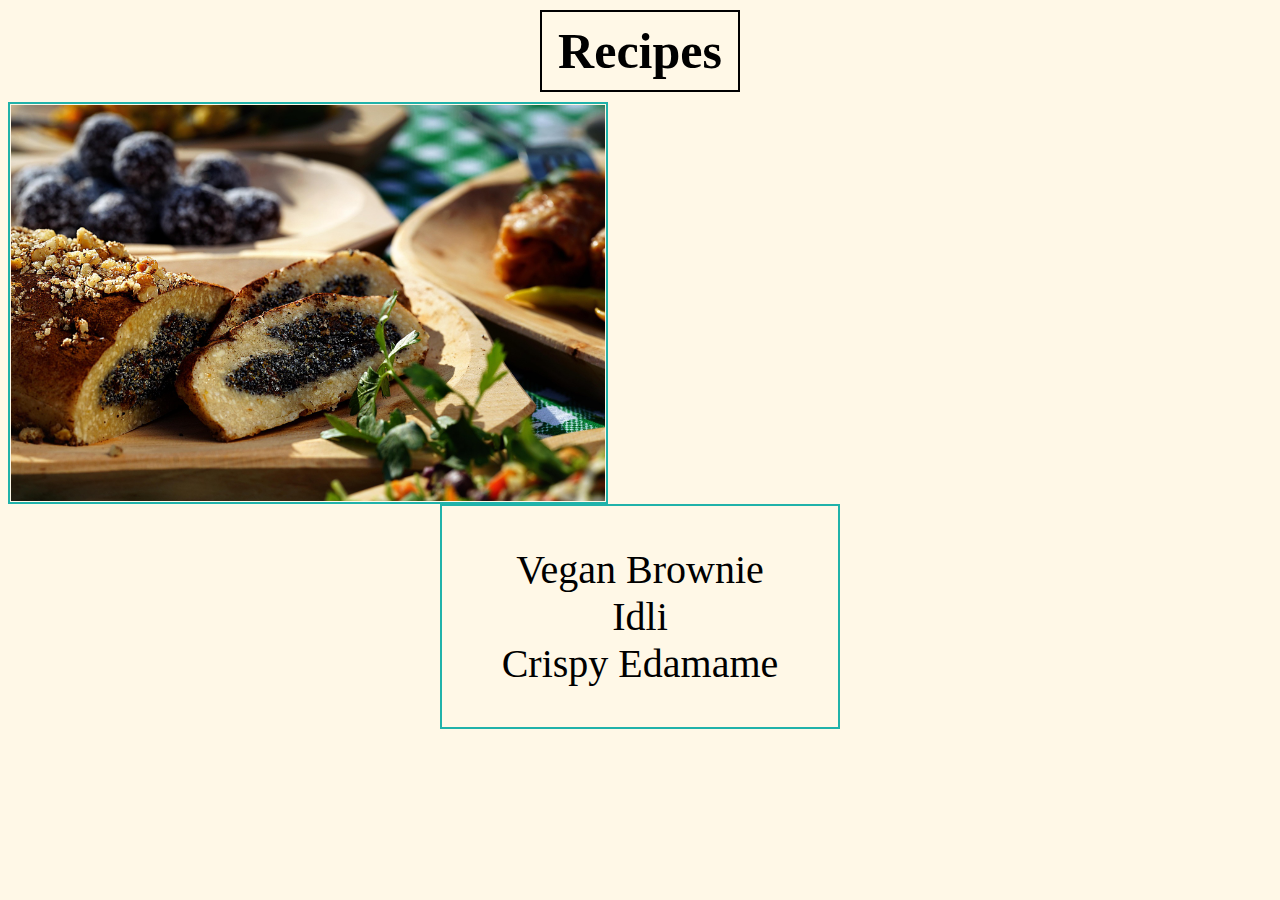
<file: index.html>
<!DOCTYPE html>
<html lang="en">
<head>
    <meta charset="UTF-8">
    <meta name="viewport" content="width=device-width, initial-scale=1.0">
    <link rel="stylesheet" href="./style.css">
    <title>Odin Recipes</title>
</head>
<body>
    <h1 class="greethead">Recipes</h1>
    <img class="home-img" src="./img/recipes.jpg" alt="image of a vegan dish" width="600px">
    <div class="recipe-list-container">
        <ul class="recipe-list">
            <li><a href="./recipes/vegan-brownie.html">Vegan Brownie</a></li>
            <li><a href="./recipes/idli.html">Idli</a></li>
            <li><a href="./recipes/crispy-edamame.html">Crispy Edamame</a></li>
        </ul>
    </div> 
   
    
</body>
</html>
</file>
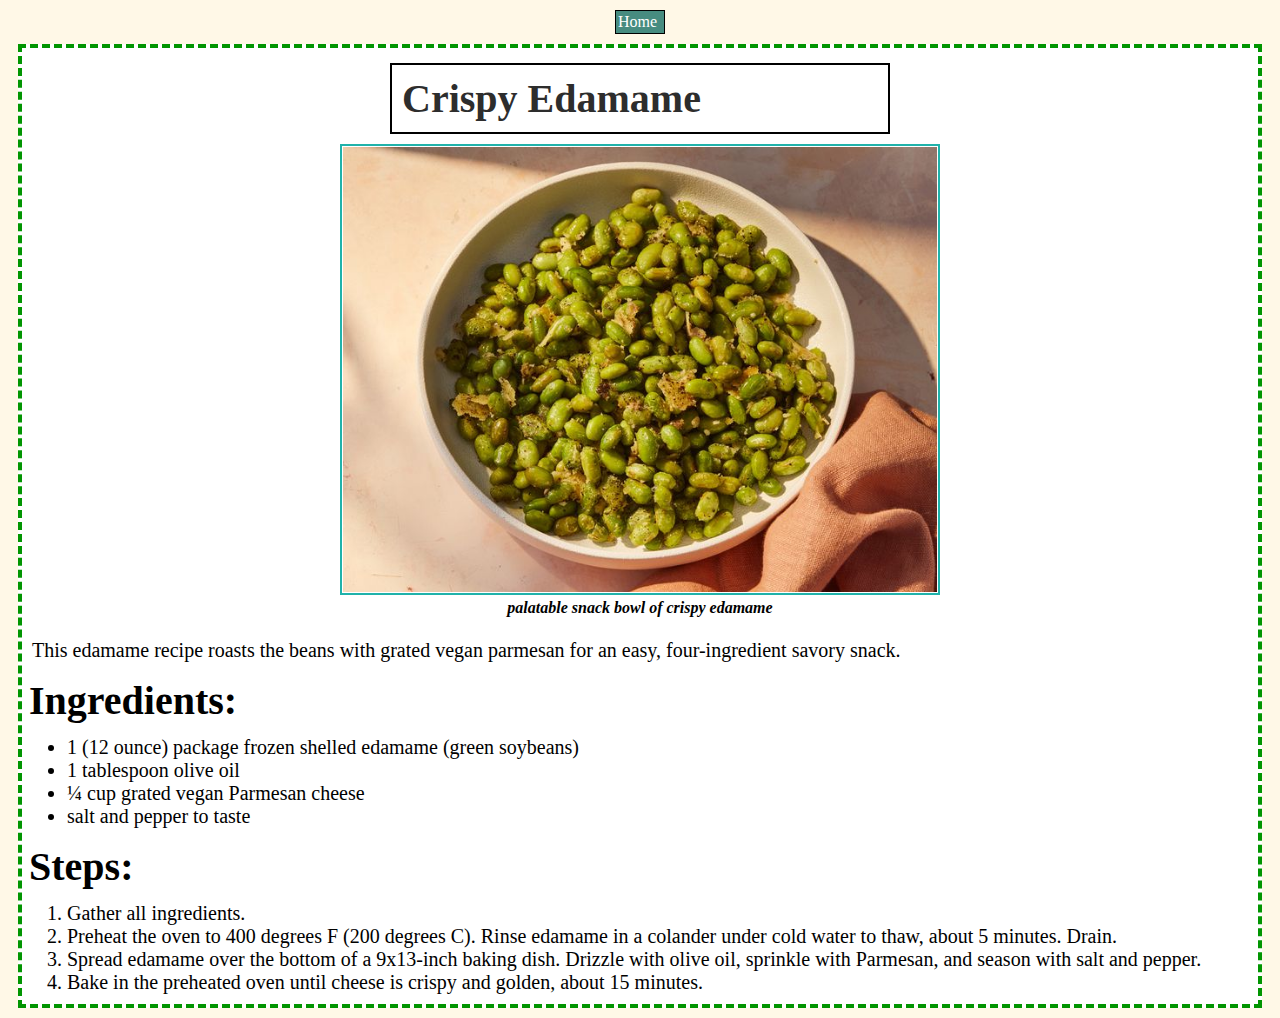
<file: recipes/crispy-edamame.html>
<!DOCTYPE html>
<html lang="en">
<head>
    <meta charset="UTF-8">
    <meta name="viewport" content="width=device-width, initial-scale=1.0">
    <link rel="stylesheet" href="../style.css">
    <title>Crispy Edamame</title>
</head>
<body>
    <a href="../index.html"class="homebutton">Home</a>
    <div class="recipe-card">
        <h1 class="recipe-title">Crispy Edamame</h1>
        <img class="recipe-img" src="../img/crispy-edamame.jpg" alt="image of crispy edamame">
        <h4 class="img-caption">palatable snack bowl of crispy edamame</h4>
        <p class="recipe-intro">This edamame recipe roasts the beans with grated vegan parmesan for an easy, four-ingredient savory snack.</p>
        <h2 class="recipe-section-title">Ingredients:</h2>
        <ul class="recipe-section-items">
            <li>1 (12 ounce) package frozen shelled edamame (green soybeans)</li>
            <li>1 tablespoon olive oil</li>
            <li>¼ cup grated vegan Parmesan cheese</li>
            <li>salt and pepper to taste</li>
        </ul>
        <h2 class="recipe-section-title">Steps:</h2>
        <ol class="recipe-section-items">
            <li> Gather all ingredients. </li>
            <li> Preheat the oven to 400 degrees F (200 degrees C). Rinse edamame in a colander under cold water to thaw, about 5 minutes. Drain. </li>
            <li> Spread edamame over the bottom of a 9x13-inch baking dish. Drizzle with olive oil, sprinkle with Parmesan, and season with salt and pepper. </li>
            <li> Bake in the preheated oven until cheese is crispy and golden, about 15 minutes. </li>
    
        </ol>
    </div>

</body>
</html>
</file>
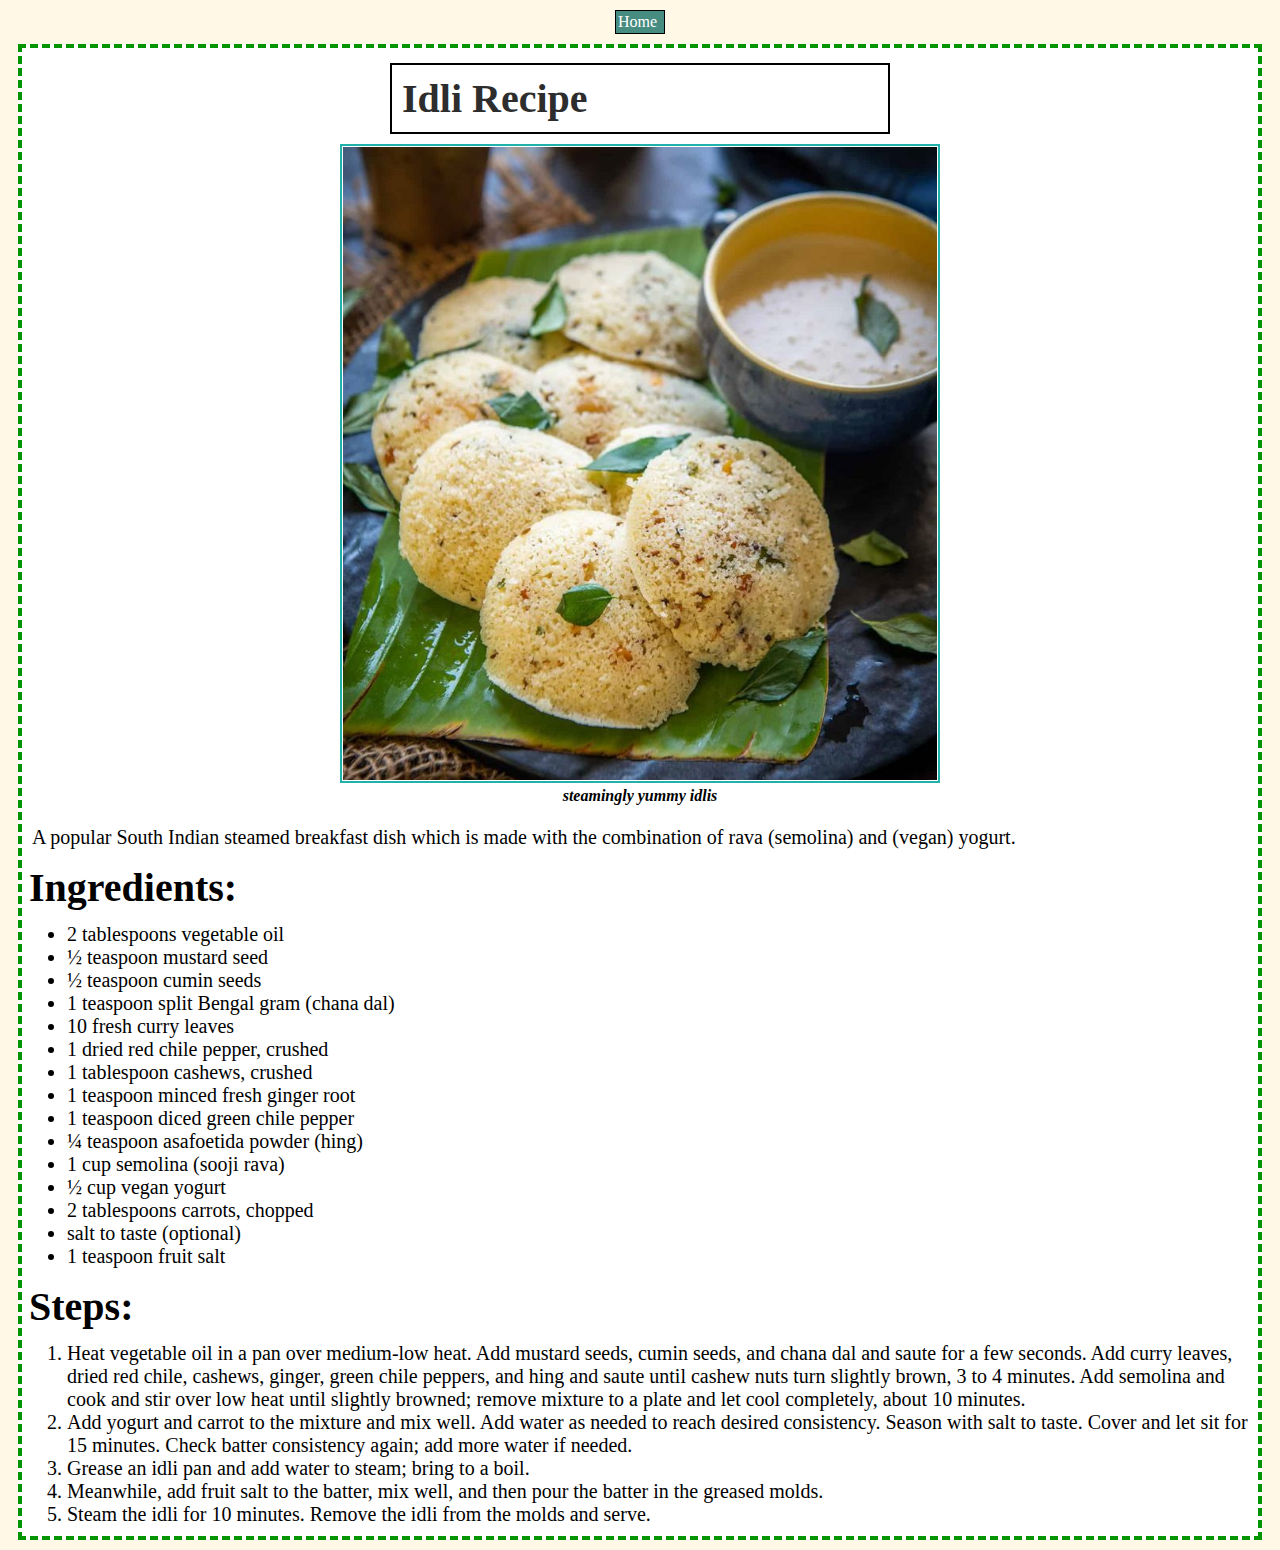
<file: recipes/idli.html>
<!DOCTYPE html>
<html lang="en">
<head>
    <meta charset="UTF-8">
    <meta name="viewport" content="width=device-width, initial-scale=1.0">
    <link rel="stylesheet" href="../style.css">
    <title>Idli</title>
</head>
<body>
    <a href="../index.html"class="homebutton">Home</a>
    <div class="recipe-card">
        <h1 class="recipe-title">Idli Recipe</h1>
        <img class="recipe-img" src="../img/idli.jpg" alt="image of idli">
        <h4 class="img-caption">steamingly yummy idlis</h4>
        <p class="recipe-intro">A popular South Indian steamed breakfast dish which is made with the combination of rava (semolina) and (vegan) yogurt.</p>
        <h2 class="recipe-section-title">Ingredients:</h2>
        <ul class="recipe-section-items">
            <li>2 tablespoons vegetable oil</li>
            <li>½ teaspoon mustard seed</li>
            <li>½ teaspoon cumin seeds</li>
            <li>1 teaspoon split Bengal gram (chana dal)</li>
            <li>10 fresh curry leaves</li>
            <li>1 dried red chile pepper, crushed</li>
            <li>1 tablespoon cashews, crushed</li>
            <li>1 teaspoon minced fresh ginger root</li>
            <li>1 teaspoon diced green chile pepper</li>
            <li>¼ teaspoon asafoetida powder (hing)</li>
            <li>1 cup semolina (sooji rava)</li>
            <li>½ cup vegan yogurt</li>
            <li>2 tablespoons carrots, chopped</li>
            <li>salt to taste (optional)</li>
            <li>1 teaspoon fruit salt</li>
        </ul>
        <h2 class="recipe-section-title">Steps:</h2>
        <ol class="recipe-section-items">
            <li> Heat vegetable oil in a pan over medium-low heat. Add mustard seeds, cumin seeds, and chana dal and saute for a few seconds. Add curry leaves, dried red chile, cashews, ginger, green chile peppers, and hing and saute until cashew nuts turn slightly brown, 3 to 4 minutes. Add semolina and cook and stir over low heat until slightly browned; remove mixture to a plate and let cool completely, about 10 minutes. </li>
            <li> Add yogurt and carrot to the mixture and mix well. Add water as needed to reach desired consistency. Season with salt to taste. Cover and let sit for 15 minutes. Check batter consistency again; add more water if needed.</li>
            <li> Grease an idli pan and add water to steam; bring to a boil. </li>
            <li> Meanwhile, add fruit salt to the batter, mix well, and then pour the batter in the greased molds. </li>
            <li> Steam the idli for 10 minutes. Remove the idli from the molds and serve. </li>
        </ol>
    </div>

    
</body>
</html>
</file>
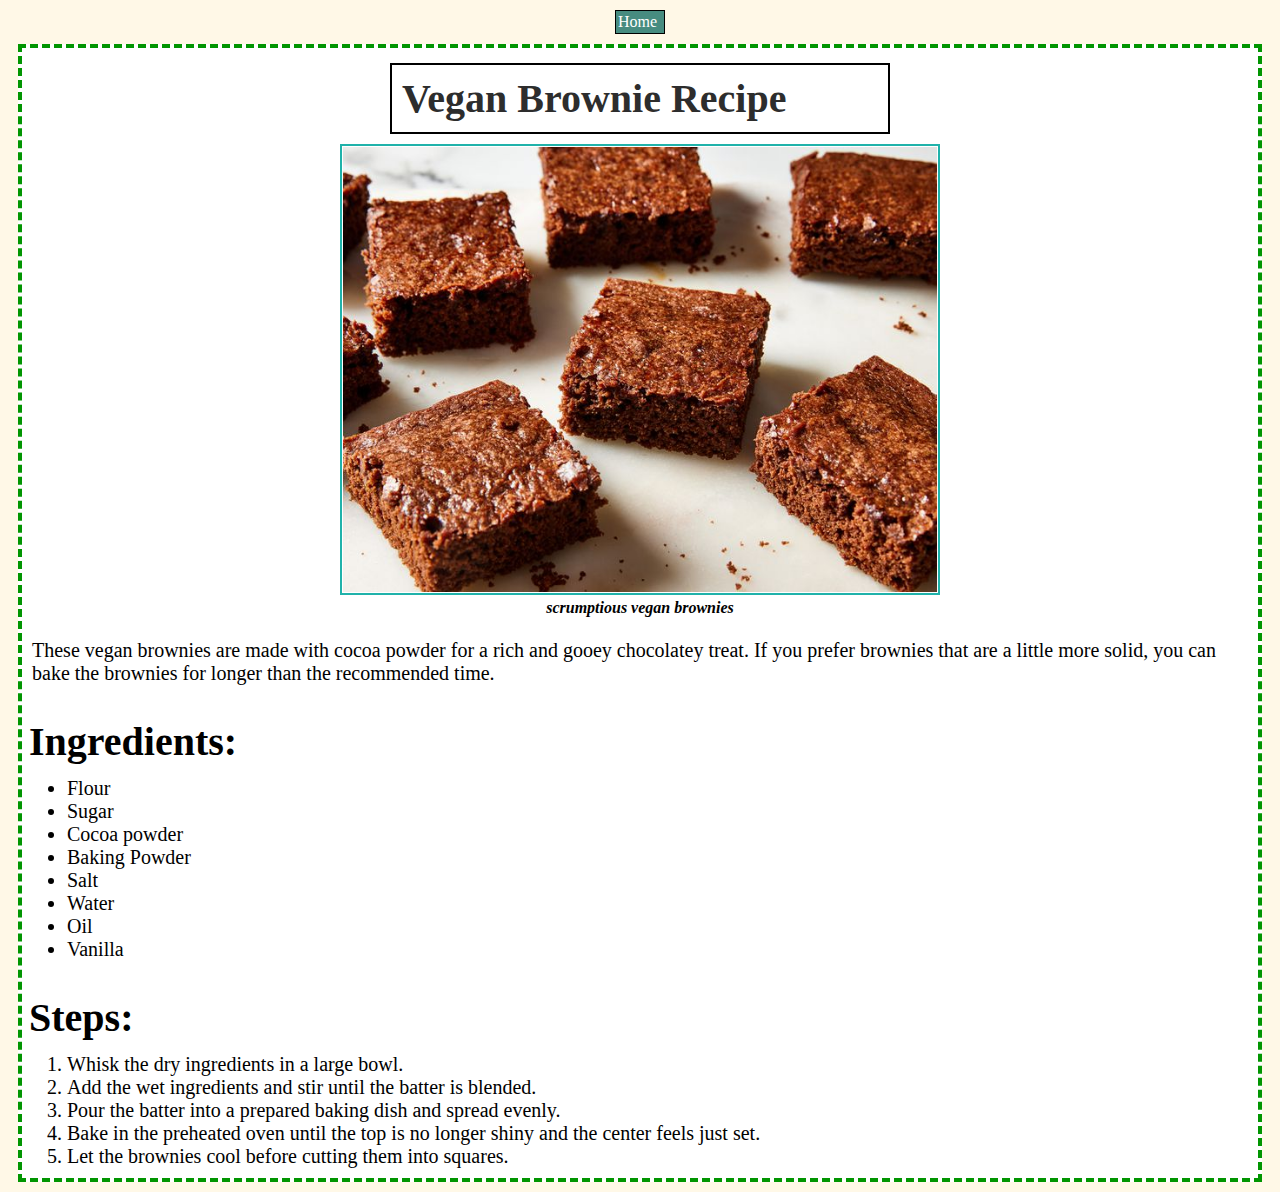
<file: recipes/vegan-brownie.html>
<!DOCTYPE html>
<html lang="en">
<head>
    <meta charset="UTF-8">
    <meta name="viewport" content="width=device-width, initial-scale=1.0">
    <link rel="stylesheet" href="../style.css">
    <title>Vegan Brownie</title>
</head>
<body>
    <a href="../index.html" class="homebutton">Home</a>
    <div class="recipe-card">
        <h1 class="recipe-title">Vegan Brownie Recipe</h1>
        <img class="recipe-img" src="../img/vegan-brownies.jpg" alt="vegan brownies">
        <h4 class="img-caption">scrumptious vegan brownies</h4>
        <p class="recipe-intro">These vegan brownies are made with cocoa powder for a rich and gooey chocolatey treat. If you prefer brownies that are a little more solid, you can bake the brownies for longer than the recommended time.</p><br>
        <h2 class="recipe-section-title">Ingredients:</h2>
        <ul class="recipe-section-items">
            <li>Flour</li>
            <li>Sugar</li>
            <li>Cocoa powder</li>
            <li>Baking Powder</li>
            <li>Salt</li>
            <li>Water</li>
            <li>Oil</li>
            <li>Vanilla</li>
        </ul><br>
        <h2 class="recipe-section-title">Steps:</h2>
        <ol class="recipe-section-items">
            <li>Whisk the dry ingredients in a large bowl. </li>
            <li>Add the wet ingredients and stir until the batter is blended. </li>
            <li>Pour the batter into a prepared baking dish and spread evenly. </li>
            <li>Bake in the preheated oven until the top is no longer shiny and the center feels just set.</li>
            <li>Let the brownies cool before cutting them into squares. </li>
    
        </ol> 
    </div>
</body>
</html>
</file>
<file: style.css>
* {
    box-sizing: border-box;
}

a {
    text-decoration: none;
    color: black;
}

body {
    background-color: #fff8e7;
}

/*heading style*/
.greethead {
    width: 200px;
    color: #000000;
    font-size: 50px;
    font-family: "Palatino Linotype", "Book Antiqua", Palatino, serif;
    text-align: center;
    padding: 10px;
    border: 2px solid black;
    margin: 10px auto;
 
}

img.home-img
 {
    padding: 1px;
    border: 2px solid lightseagreen;
    width: 600px;
    margin: 10 auto;
    display: block;
   

}

/*list style*/

.recipe-list-container {

    border: 2px solid lightseagreen;
    margin: 0 auto;
    display: block;
    width: 400px;
}

.recipe-card .recipe-img {
    padding: 1px;
    border: 2px solid lightseagreen;
    width: 600px;
    margin: 0 auto;
    display: block;

}


.recipe-list {
    list-style-type: none;
    font-family: "Palatino Linotype", "Book Antiqua", Palatino, serif;
    font-size: 40px;
    text-align: center;
    color: #2d2d2d;    
    padding: 0px;
}

.homebutton {
    font-family: "Palatino Linotype", "Book Antiqua", Palatino, serif;
    display: block;
    width: 50px;
    margin: 10px auto;
    border: 1px solid black;
    padding: 2px;
    background-color: #478C80;
    color: white;
}

.recipe-card {
    padding: 5px 5px 30px 5px;
    border: 4px dashed rgb(1, 149, 1);
    margin: 10px;
    background-color: #ffffff;
    
}

.recipe-title {
    width: 500px;
    color: #2d2d2d;
    font-size: 40px;
    font-family: "Palatino Linotype", "Book Antiqua", Palatino, serif;
    padding: 10px;
    border: 2px solid black;
    margin: 10px auto;
    display: block;
}

.img-caption {
    font-style: italic;
    font-family: "Palatino Linotype", "Book Antiqua", Palatino, serif;
    text-align: center;
    margin-top: 4px;
}

.recipe-intro {
    font-size: 20px;
    font-family: "Palatino Linotype", "Book Antiqua", Palatino, serif;
    padding-right: 5px;
    padding-left: 5px;
    margin-bottom: -20px;
}

.recipe-section-title {
    padding: 2px;
    font-size: 40px;
    font-family: "Palatino Linotype", "Book Antiqua", Palatino, serif;
    margin-bottom: -10px;

}

.recipe-section-items {
    font-family: "Palatino Linotype", "Book Antiqua", Palatino, serif;
    font-size: 20px;
    margin-bottom: -20px;
}
</file>
